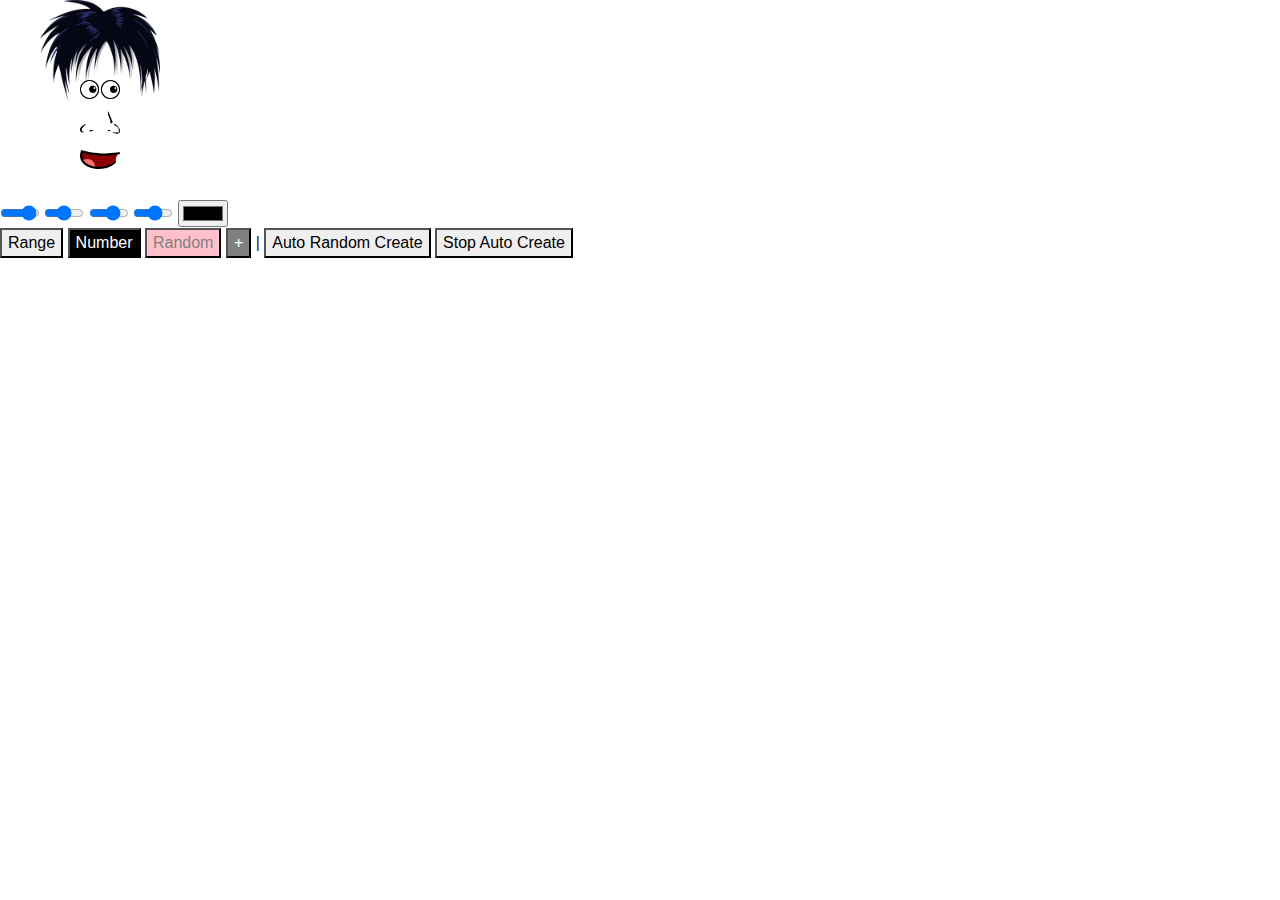
<file: assessment2/index.html>
<!DOCTYPE html>
<html>
    <head>
        <title>Assessment 2 - Avatar creator</title>
        <link href="preview.css" rel="stylesheet" type="text/css" />
        <link href="controls.css" rel="stylesheet" type="text/css" />
        <link rel="stylesheet" href="https://maxcdn.bootstrapcdn.com/bootstrap/4.0.0/css/bootstrap.min.css" integrity="sha384-Gn5384xqQ1aoWXA+058RXPxPg6fy4IWvTNh0E263XmFcJlSAwiGgFAW/dAiS6JXm" crossorigin="anonymous">
    </head>
  
    <body>
        <div id="preview">
            <img id="hair" class="items" src="img/hair1.png" />
            <img id="eyes" class="items" src="img/eyes1.png" />
            <img id="nose" class="items" src="img/nose1.png" />
            <img id="mouth" class="items" src="img/mouth1.png" />
        </div>
        
        <div id="controls">
            <input id="slide1" type="range" min="0" max="70" value="60" class="slider" />
            <input id="slide2" type="range" min="0" max="40" value="20" class="slider" />
            <input id="slide3" type="range" min="0" max="30" value="20" class="slider" />
            <input id="slide4" type="range" min="0" max="35" value="20" class="slider" />
            <input id="colorimp" type="color" />
            <br/>
            <button id="range">Range</button>
            <button id="number">Number</button>
            <button id="random">Random</button>
            <button id="plus">+</button>
            |
            <button id="auto">Auto Random Create</button>
            <button id="stop">Stop Auto Create</button>
        </div>
        
        <div class = "container-fluid">
            <div id="display" class = "row"></div>   
        </div>
        
         <script src="https://code.jquery.com/jquery-3.2.1.slim.min.js" integrity="sha384-KJ3o2DKtIkvYIK3UENzmM7KCkRr/rE9/Qpg6aAZGJwFDMVNA/GpGFF93hXpG5KkN" crossorigin="anonymous"></script>
        <script src="https://cdnjs.cloudflare.com/ajax/libs/popper.js/1.12.9/umd/popper.min.js" integrity="sha384-ApNbgh9B+Y1QKtv3Rn7W3mgPxhU9K/ScQsAP7hUibX39j7fakFPskvXusvfa0b4Q" crossorigin="anonymous"></script>
        <script src="https://maxcdn.bootstrapcdn.com/bootstrap/4.0.0/js/bootstrap.min.js" integrity="sha384-JZR6Spejh4U02d8jOt6vLEHfe/JQGiRRSQQxSfFWpi1MquVdAyjUar5+76PVCmYl" crossorigin="anonymous"></script>
        <script src="preview.js"></script>
        <script src="controls.js"></script>
    </body>
</html>
</file>
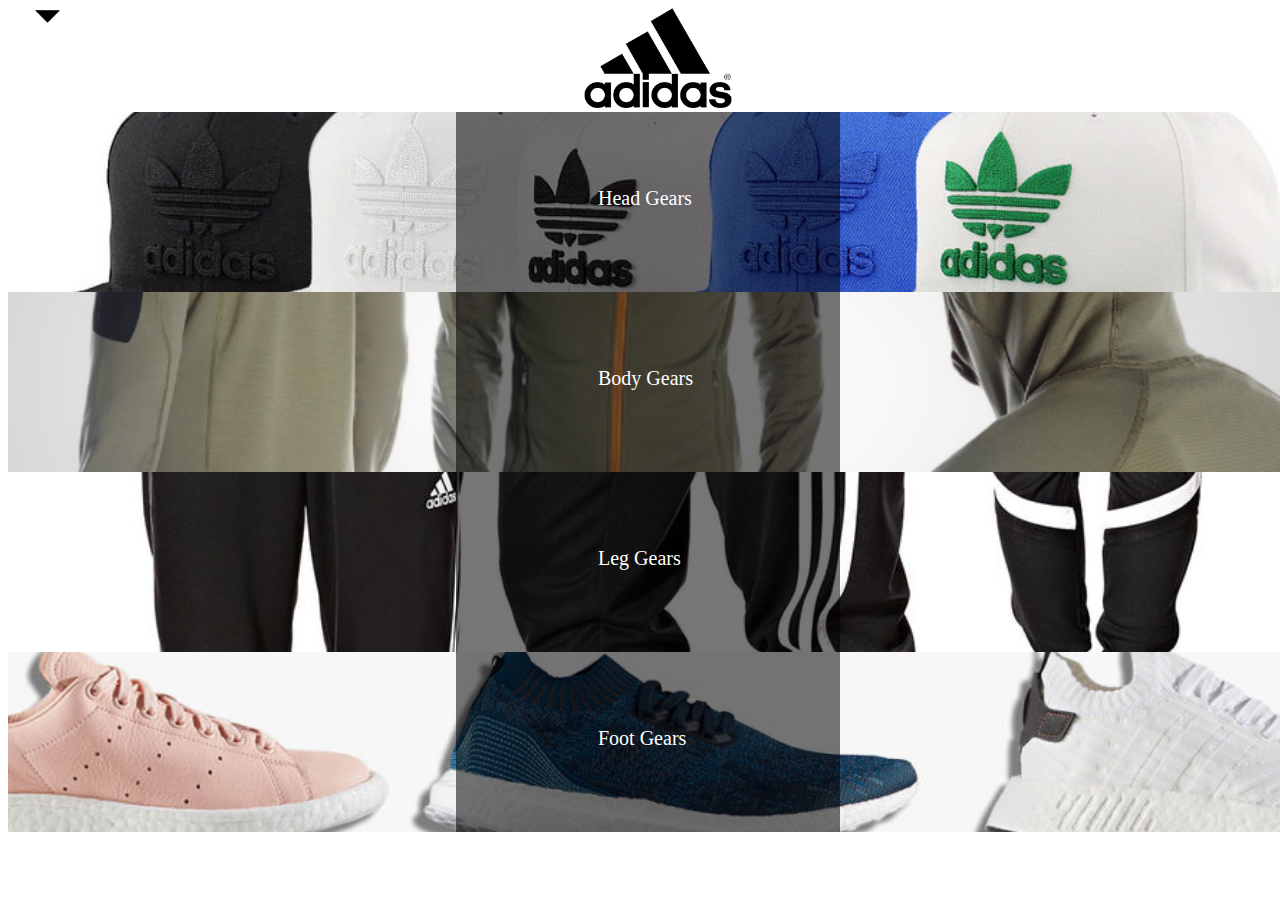
<file: midterm/index.html>
<!DOCTYPE html>
<html>
    <head>
        <title></title>
        <link href="index.css" rel="stylesheet" type="text/css" />
        <link href="menu.css" rel="stylesheet" type="text/css" />
    </head>
    
    <body>
        <div id="menu">
            <img src="imgs/down.png" id="downImg" />
            <div id="links">
                <a href="index.html">Home</a>
                <hr />
                <a href="demo.html">Demo</a>
            </div>
        </div>
        
        <div id="home">
            <div id="header">
                <img src="imgs/logo.png" id="logo" />
            </div>
            <div id="navigation">
                <div id="bg1" class="item">
                    <div class="subTitleBox">
                        <div class="subTitle">Head Gears</div>
                    </div>
                </div>
                <div id="bg2" class="item">
                    <div class="subTitleBox">
                        <div class="subTitle">Body Gears</div>
                    </div>
                </div>
                <div id="bg3" class="item">
                    <div class="subTitleBox">
                        <div class="subTitle">Leg Gears</div>
                    </div>
                </div>
                <div id="bg4" class="item">
                    <div class="subTitleBox">
                        <div class="subTitle">Foot Gears</div>
                    </div>
                </div>
            </div>
        </div>
        
        <div id="main">
            <div id="mcontents">
                <div id="title"></div>
                <hr />
                <div id="img1" class="mainImg"></div>
                <div id="img2" class="mainImg"></div>
                <div id="img3" class="mainImg"></div>
            </div>
        </div>
        
        <script src="index.js"></script>
        <script src="menu.js"></script>
    </body>
</html>
</file>
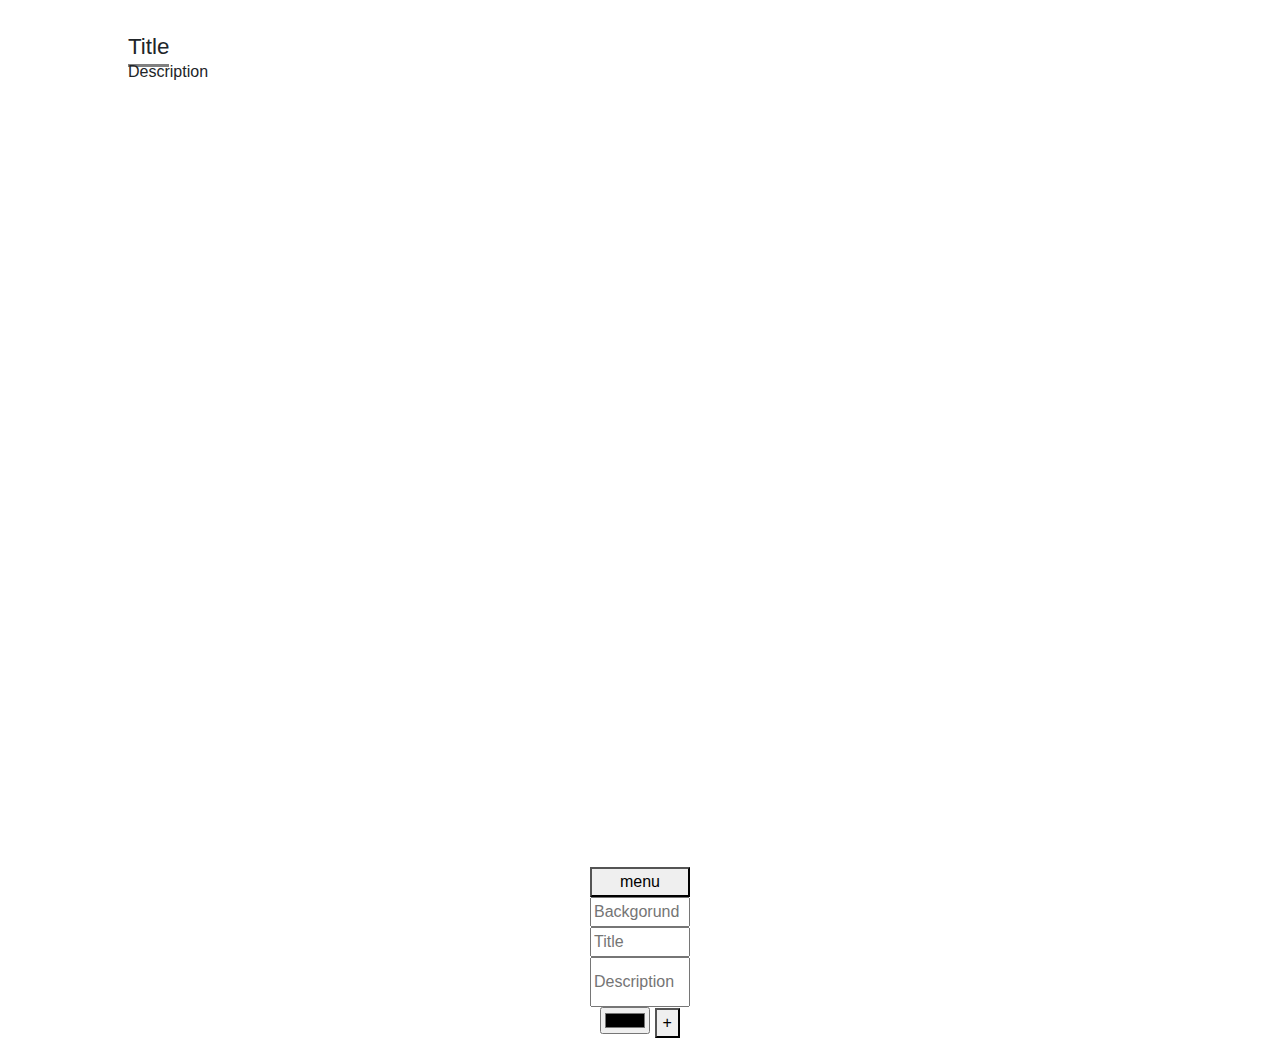
<file: review2/index.html>
<!DOCTYPE html>
<html>
    <head>
        <title>Review2</title>
        <link href="index.css" rel="stylesheet" type="text/css" />
        <link rel="stylesheet" href="https://maxcdn.bootstrapcdn.com/bootstrap/4.0.0/css/bootstrap.min.css" integrity="sha384-Gn5384xqQ1aoWXA+058RXPxPg6fy4IWvTNh0E263XmFcJlSAwiGgFAW/dAiS6JXm" crossorigin="anonymous">
    </head>
    
    <body>
        <div id="controls">
            <button id="menu">menu</button>
            <br />
            <input type="text" placeholder="Backgorund" id="BgImg"/>
            <br />
            <input type="text" placeholder="Title" id="TitleC"/>
            <br />
            <input type="text" placeholder="Description" id="DesC"/>
            <br />
            <input type="color" id="TextC"/>
            <button id="plus">+</button>
        </div>
        <div id="display">
            <div id="background" class="backgrounds container-fluid">
                <div id="TitleD" class="DisplayTitle">Title</div>
                <div id="DesD" class="DisplayDesc">Description</div>
                <div class="row" id="display2"></div>
            </div>
        </div>
        <script src="https://code.jquery.com/jquery-3.2.1.slim.min.js" integrity="sha384-KJ3o2DKtIkvYIK3UENzmM7KCkRr/rE9/Qpg6aAZGJwFDMVNA/GpGFF93hXpG5KkN" crossorigin="anonymous"></script>
        <script src="https://cdnjs.cloudflare.com/ajax/libs/popper.js/1.12.9/umd/popper.min.js" integrity="sha384-ApNbgh9B+Y1QKtv3Rn7W3mgPxhU9K/ScQsAP7hUibX39j7fakFPskvXusvfa0b4Q" crossorigin="anonymous"></script>
        <script src="https://maxcdn.bootstrapcdn.com/bootstrap/4.0.0/js/bootstrap.min.js" integrity="sha384-JZR6Spejh4U02d8jOt6vLEHfe/JQGiRRSQQxSfFWpi1MquVdAyjUar5+76PVCmYl" crossorigin="anonymous"></script>
        <script src="index.js"></script>
    </body>
</html>
</file>
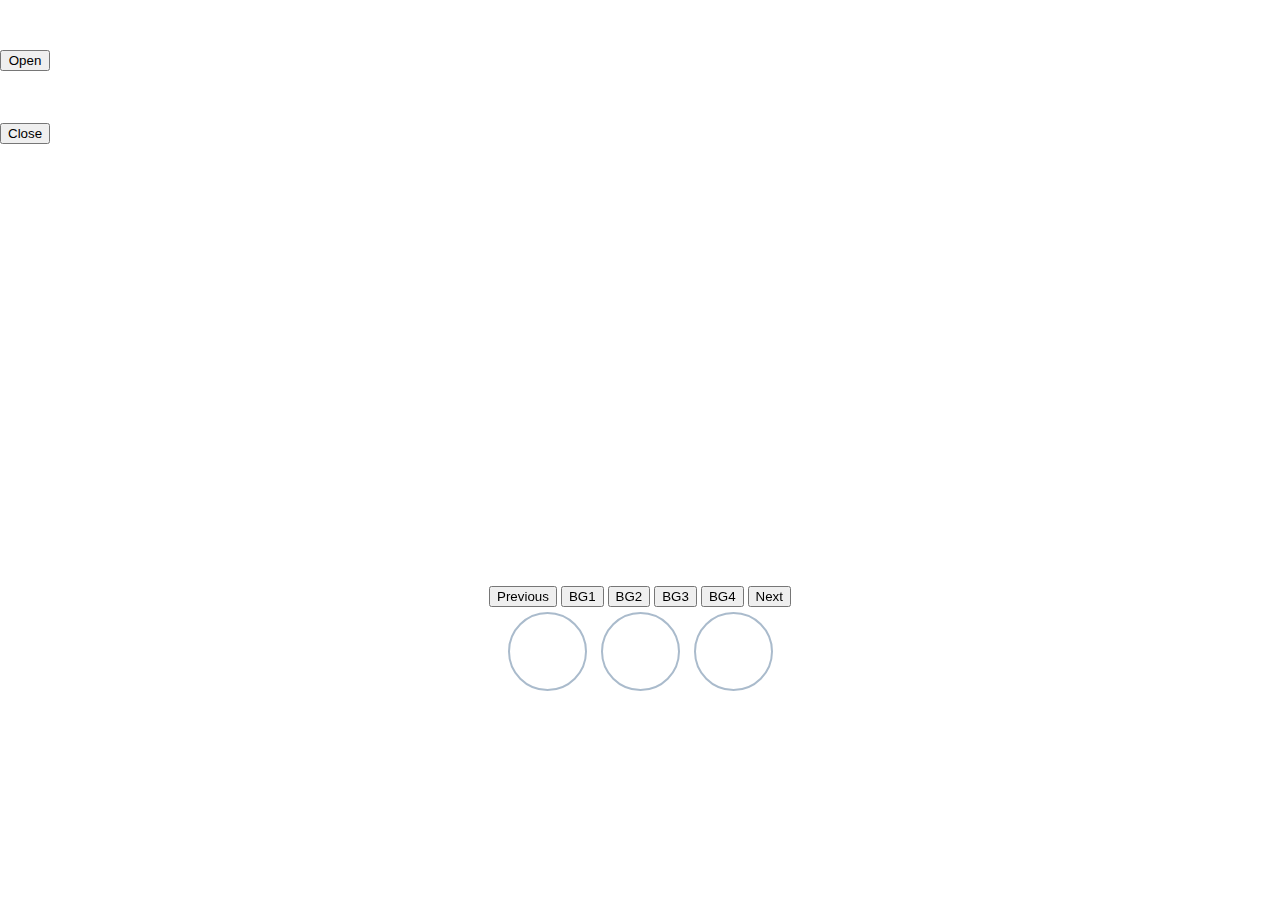
<file: Test/index.html>
<!DOCTYPE html>
<html>
	<head>
		<title>test</title>
        <link href="index.css" tyoe="text/css" rel="stylesheet" />
        <link href="menu.css" tyoe="text/css" rel="stylesheet" />        
	</head>
	
	<body>
		<div id="bg"></div>

		<div id="app1">
            <div id="zoom">
                <div id="zoomControls">
                    <button id="plus">+</button>
                    <button id="minus">-</button>
                </div>
            </div>
            <div id="controls">
                <button id="Previous">Previous</button>
                <button id="BG1">BG1</button>
                <button id="BG2">BG2</button>
                <button id="BG3">BG3</button>
                <button id="BG4">BG4</button>
                <button id="Next">Next</button>
                <br />
                <div id="ch1" class="bgthumbs"></div>
                <div id="ch2" class="bgthumbs"></div>
                <div id="ch3" class="bgthumbs"></div>
            </div>
        </div>

		<div id="menu">
            <button id="MakeBG">Make BG</button>
            <button id="Reset">Reset</button>
            <button id="HideApp">Hide App</button>
            <button id="ShowApp">Show App</button>
            <button id="Open">Open</button>
            <button id="Close">Close</button>            
		</div>

        <script src="index.js"></script>
        <script src="menu.js"></script>
    </body>
</html>
</file>
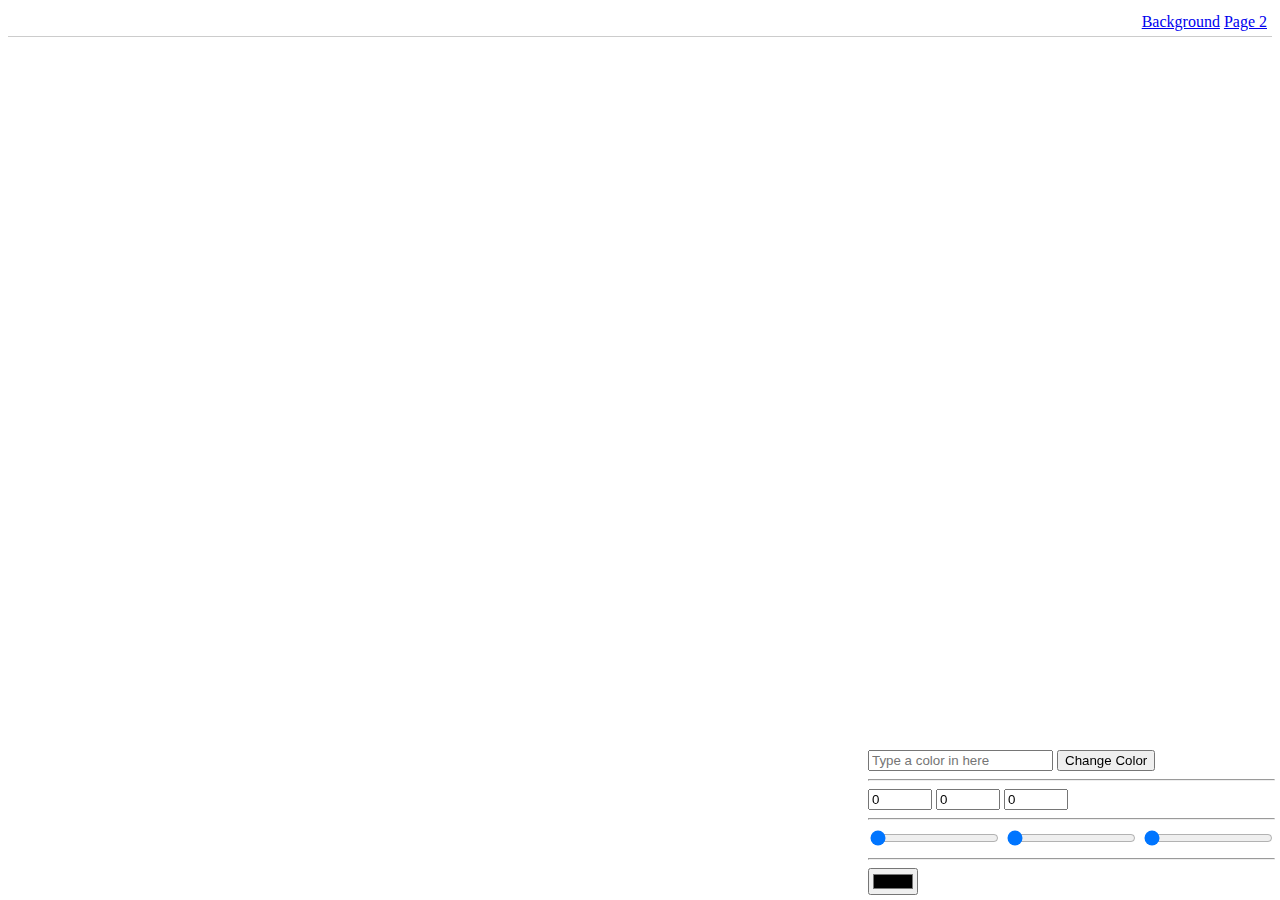
<file: tutorial34/index.html>
<!DOCTYPE html>
<html>
    <head>
        <title>Tutorial 3</title>
        <link href="index.css" rel="stylesheet" type="text/css" />
    </head>
    
    <body>
        <div id="menu">
            <a href="index.html">Background</a>
            <a href="page2.html">Page 2</a>
        </div>
        
        <div id="controls">
            <input type="text" id="bgText" placeholder="Type a color in here" />
            <button id="change">Change Color</button>
            <hr />
            
            <input type="number" min="0" max="255" value="0" id="red" />
            <input type="number" min="0" max="255" value="0" id="green" />
            <input type="number" min="0" max="255" value="0" id="blue" />
            <hr />
            
            <input type="range" min="0" max="255" value="0" id="rred" />
            <input type="range" min="0" max="255" value="0" id="rgreen" />
            <input type="range" min="0" max="255" value="0" id="rblue" />     
            <hr />
            
            <input type="color" id="colorInp" />
        </div>
        
        <div id="display"></div>
        
        <script src="index.js"></script>
    </body>
</html>
</file>
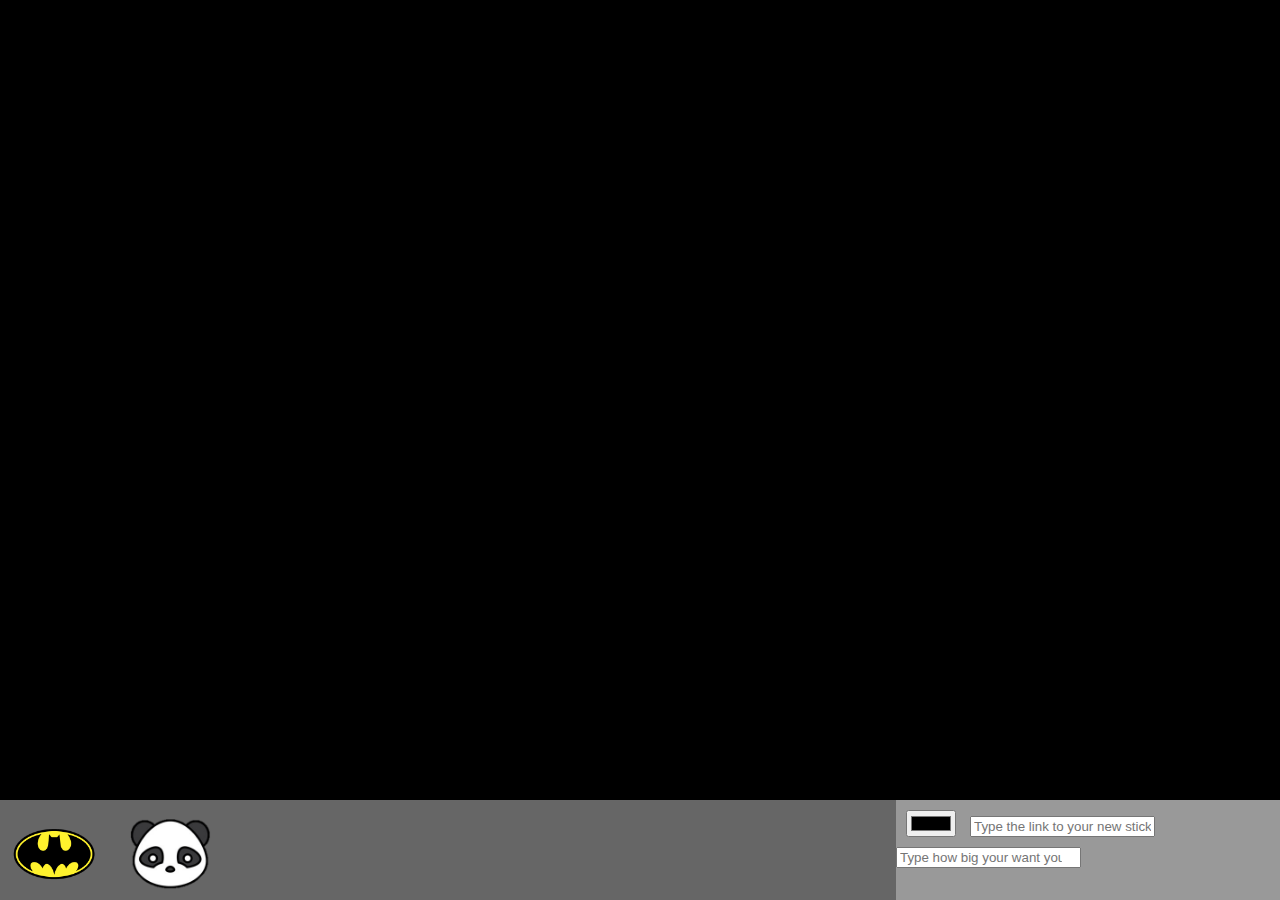
<file: tutorial5/index.html>
<!DOCTYPE html>
<html>
    <head>
        <title>Tutorial 5</title>
        <link href="index.css" rel="stylesheet" type="text/css" />
    </head>
    
    <body>
        <div id="controls">
            <div id="stickers">
                <img src="imgs/1.png" class="stickers" id="st1" />
                <img src="imgs/2.png" class="stickers" id="st2" />
            </div>
            <div id="inputs">
                <input type="color" id="bgcolor" />
                <input type="text" id="stickerUrl" placeholder="Type the link to your new sticker" />
                <input type="number" id = "stickerHeight" placeholder="Type how big your want your sticker to be" />
            </div>
        </div>
        <div id="display">
            <img id="cursor" />
        </div>
        <script src="index.js"></script>
    </body>
</html>
</file>
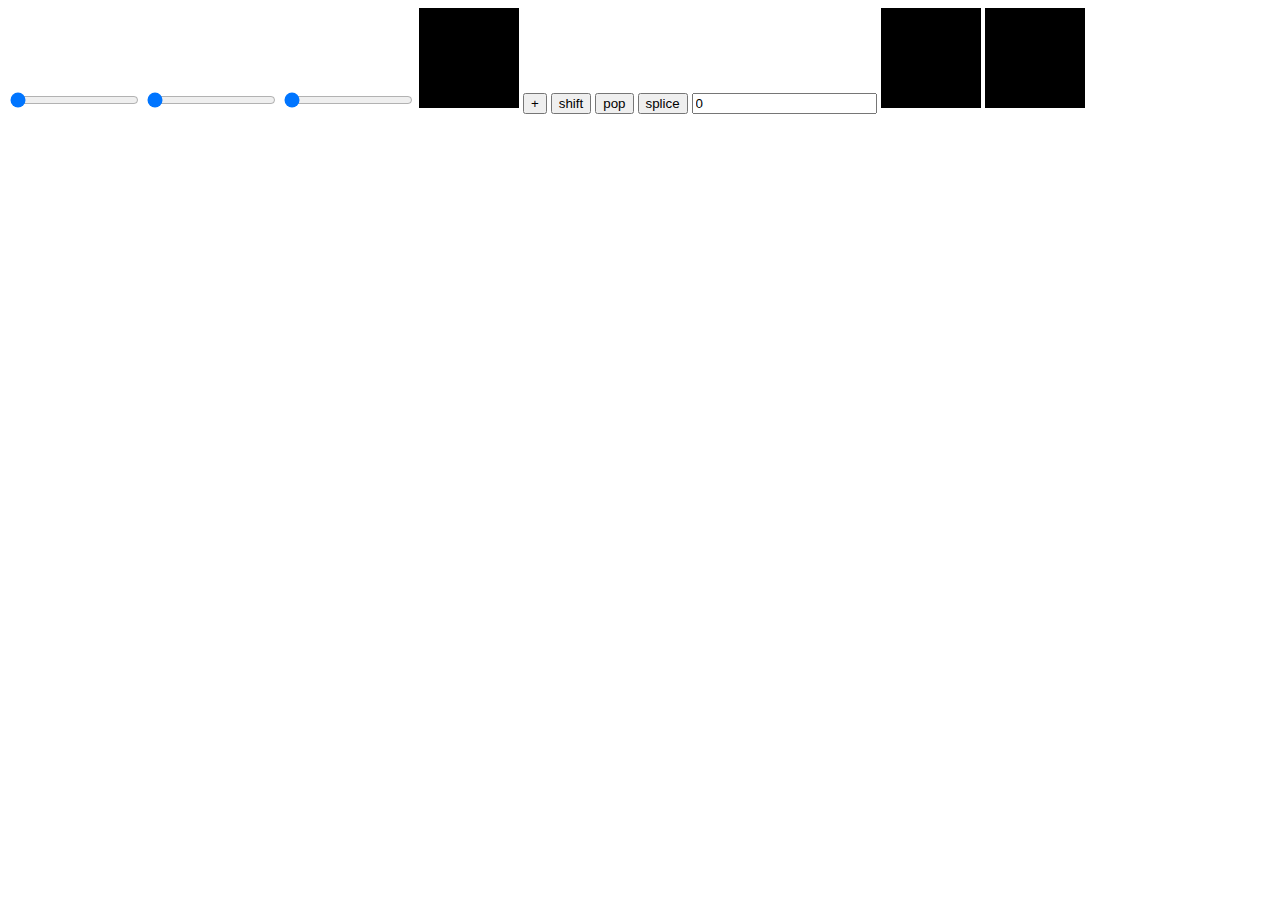
<file: Tutorial678/index.html>
<!DOCTYPE html>
<html>
    <head>
        <title>Tutorial 6-8</title>
        <link href="index.css" rel="stylesheet" type="text/css" />
    </head>
    
    <body>
        <div id="controls">
            <div id="myInputs">
                <input type="range" id="redRange" value="0" min="0" max="255" />
                <input type="range" id="greenRange" value="0" min="0" max="255" />
                <input type="range" id="blueRange" value="0" min="0" max="255" />
            </div>
            <div id="previewBox" class="boxes"></div>
            <button id="addColor">+</button>
            <button id="shiftColor">shift</button>
            <button id="popColor">pop</button>
            <button id="spliceColor">splice</button>
            <input type="number" value="0" min="0" id="spliceIndex" />
            <div id="averageBox" class="boxes"></div>
            <div id="mixBox" class="boxes"></div>
        </div>
        
        <div id="display"></div>
        <script src="index.js"></script>
    </body>
</html>
</file>
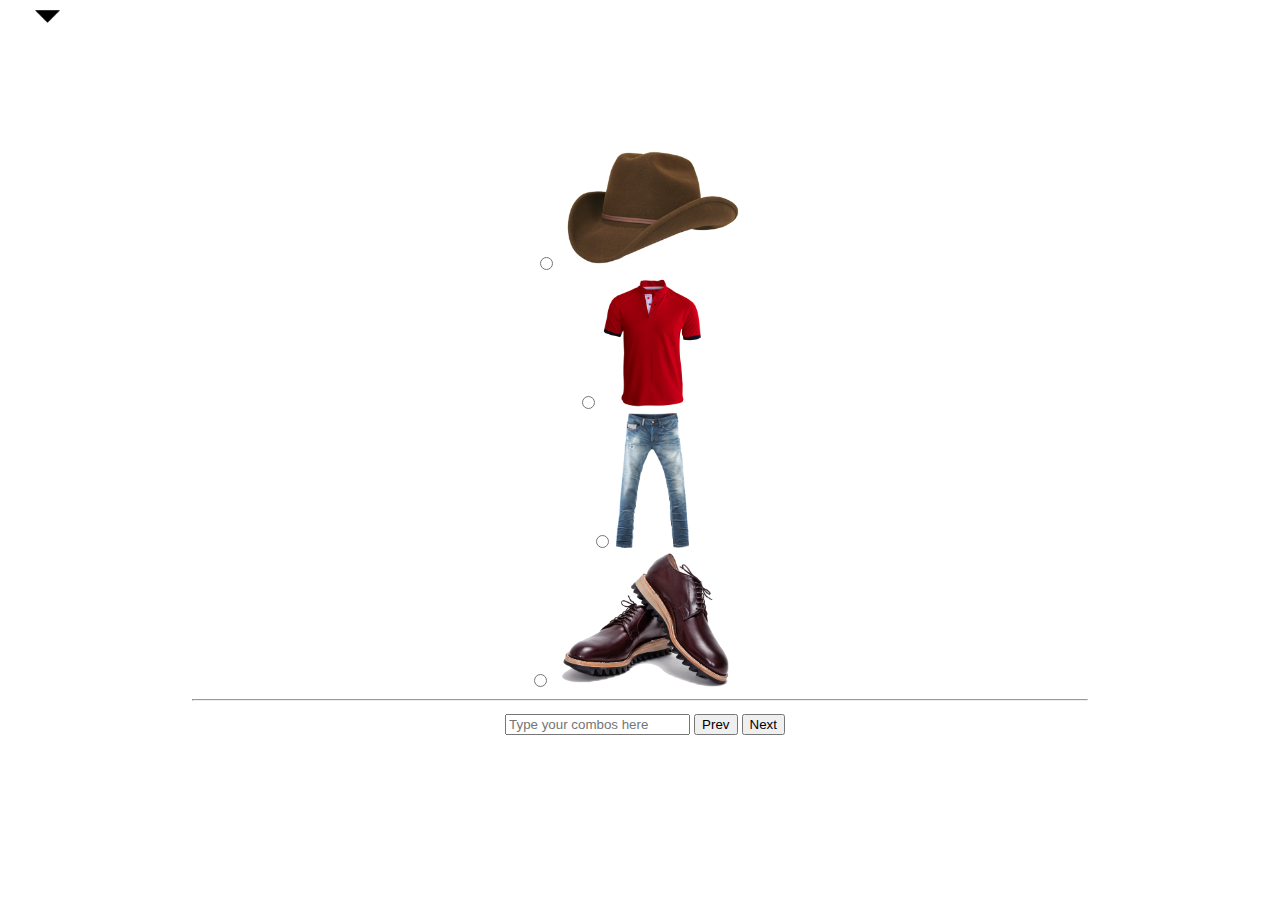
<file: midterm/demo.html>
<!DOCTYPE html>
<html>
    <head>
        <title></title>
        <link href="demo.css" rel="stylesheet" type="text/css" />
        <link href="menu.css" rel="stylesheet" type="text/css" />
    </head>
    
    <body>
        <div id="menu">
            <img src="imgs/down.png" id="downImg" />
            <div id="links">
                <a href="index.html">Home</a>
                <hr />
                <a href="demo.html">Demo</a>
            </div>
        </div>
        
        <div id="demo">
            <div id="button1">
                <input type="radio" name="cont" id="choice1" />
                <img src="imgs/gears/h1.png" id="img1" />
            </div>
                
            <div id="button2">
                <input type="radio" name="cont" id="choice2" />
                <img src="imgs/gears/b1.png" id="img2" />
            </div>

            <div id="button3">
                <input type="radio" name="cont" id="choice3" />
                <img src="imgs/gears/l1.png" id="img3" />
            </div>

            <div id="button4">
                <input type="radio" name="cont" id="choice4" />
                <img src="imgs/gears/f1.png" id="img4" />
            </div>
            <hr />
            <div id="bottom">
                <input type="text" id="bgText" placeholder="Type your combos here" />
                <button id="prev">Prev</button>
                <button id="next">Next</button>
            </div>
        </div>
        
        <script src="demo.js"></script>
        <script src="menu.js"></script>        
    </body>
</html>
</file>
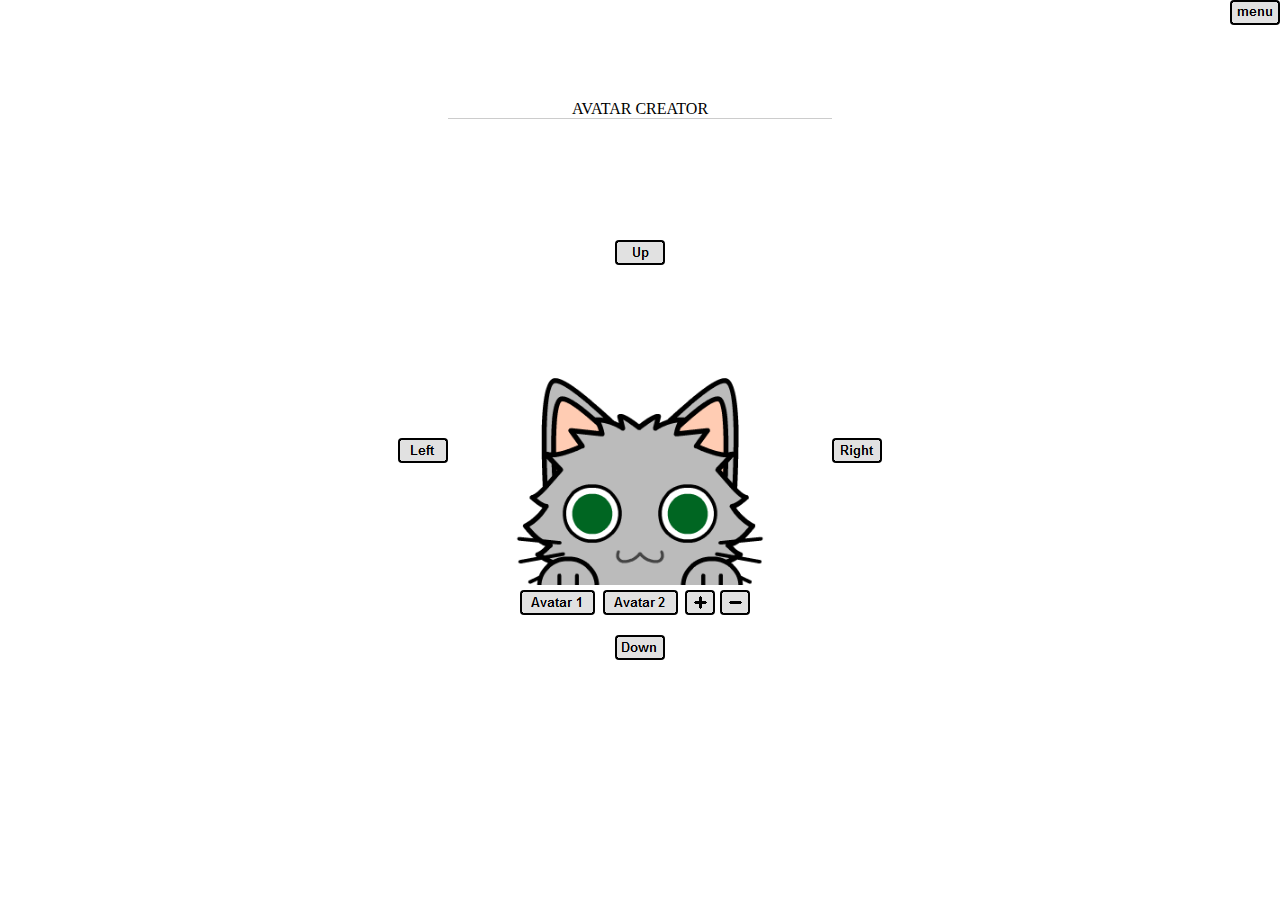
<file: practiceTest/test.html>
<!DOCTYPE html>
<html>
	<head>
		<title>practice test</title>
        <link href="test.css" tyoe="text/css" rel="stylesheet" />
	</head>
	
	<body>
		<div id="header">AVATAR CREATOR
		</div>

		<div id="center">
            <img src="ava1.png" id="img1" />
            <div id = "buttons">
                <img src="left.png" id="left" class="button" />
                <img src="right.png" id="right" class="button" />
                <img src="up.png" id="top" class="button" />
                <img src="down.png" id="bot" class="button" />
                <img src="avatar1.png" id="avatar1" class="button" />
                <img src="avatar2.png" id="avatar2" class="button" />
                <img src="plus.png" id="plus" class="button" />
                <img src="minus.png" id="minus" class="button" />
            </div>
		</div>

		<div id="menu">
            <img src="menu.png" id="menuButton" class="button" />
            <img src="but1.png" id="but1" class="menuImg" />
            <img src="but2.png" id="but2" class="menuImg" />
            <img src="but3.png" id="but3" class="menuImg" />            
		</div>
        
        <div id="extraImgs">
            <img src="hat.png" id="hat"  class="extraImg" />
            <img src="shirt.png" id="shirt" class="extraImg" />
            <img src="bow.png" id="bow" class="extraImg" />            
        </div>
        
        <script src="test.js"></script>
    </body>
</html>
</file>
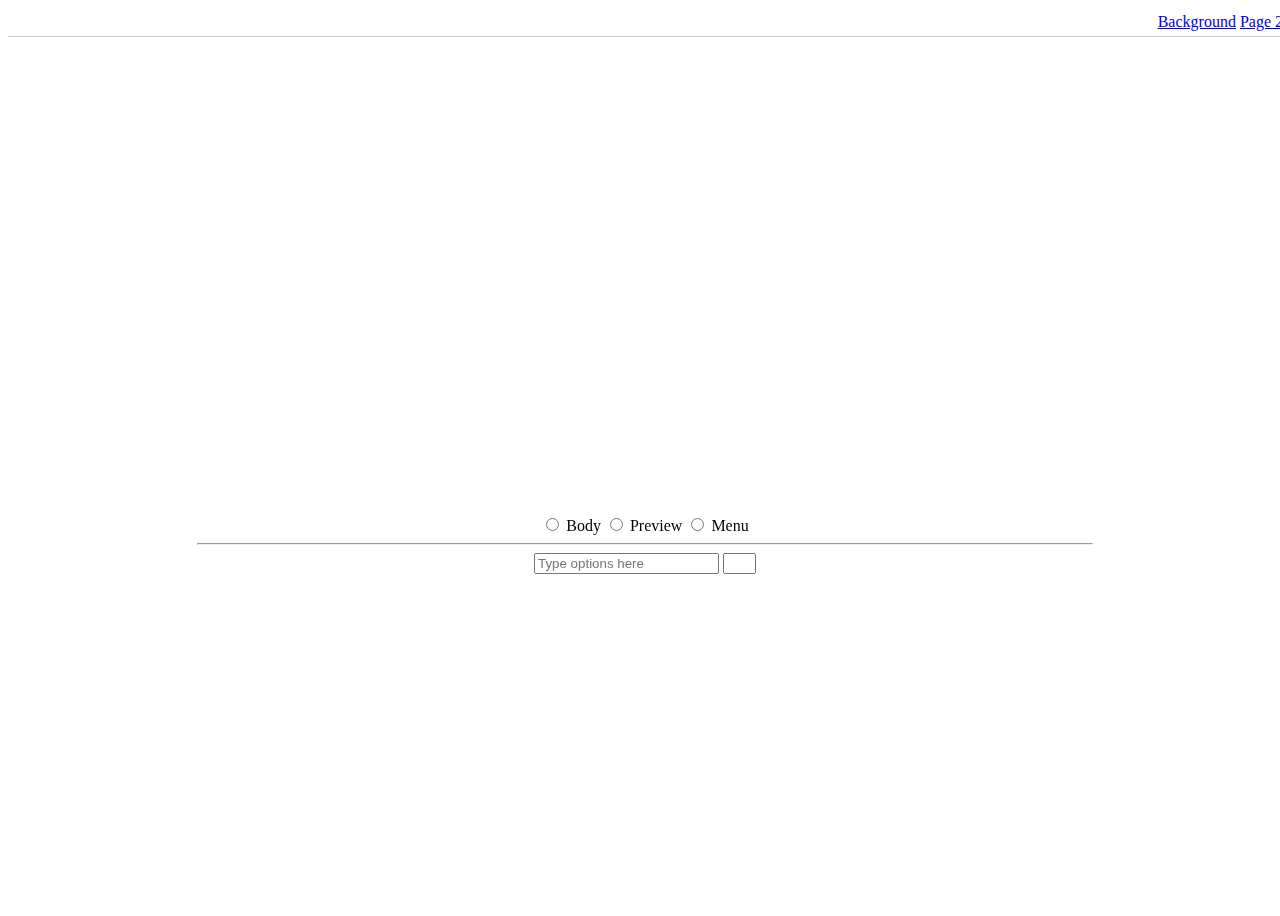
<file: tutorial34/page2.html>
<!DOCTYPE html>
<html>
    <head>
        <title>Tutorial 3</title>
        <link href="page2.css" rel="stylesheet" type="text/css" />
    </head>
    
    <body>
        <div id="menu">
            <a href="index.html">Background</a>
            <a href="page2.html">Page 2</a>
        </div>
        
        <div id="display">
            <div id="preview"></div>
            <div id="controls">
                <input type="radio" name="cont" id="choice1" />
                <label for="choice1">Body</label>
                
                <input type="radio" name="cont" id="choice2" />
                <label for="choice2">Preview</label>
                
                <input type="radio" name="cont" id="choice3" />
                <label for="choice3">Menu</label>
                <hr />
                <input type="text" id="bgText" placeholder="Type options here" />
                <input type="number" id="picChooser" />
            </div>
            
        </div>
        <script src="page2.js"></script>
    </body>
</html>
</file>
<file: assessment2/preview.css>
/*=======DO NOT TOUCH THIS FILE============*/
#preview {
  width:200px;
  height:200px;
  position:relative;
}

.items {
  width:auto;
  height:auto;
  position:absolute;
  left:0;
  right:0;
  margin:auto;
}
</file>
<file: assessment2/controls.css>
.slider {
    width:40px;
}

#number {
    color:white;
    background-color:black;
}

#random {
    color:gray;
    background-color:pink;
}

#plus {
    color:white;
    background-color:gray;
}

.dispImg {
    height:100px !important;
    width:100px !important;
    position:relative;
}
</file>
<file: midterm/index.css>
#body {
    margin:0px;
}

#home {
    width:100vw;
}

#header {
    width:100vw;
    text-align:center;
    padding-left:10px;
    padding-right:10px;
}

#logo {
    height:100px;
}

#navigation {
    width:100%;
}

.item {
    width:100%;
    height:20vh;
    position:relative;
    background-size:cover;
    background-position:center;
}

.subTitleBox {
    width:30%;
    height:100%;
    margin:auto;
    background-color:#0008;
}

.subTitle {
    position:absolute;
    left:0px;
    right:0px;
    top:0px;
    bottom:0px;
    margin:auto;
    width:100px;
    height:30px;
    font-size:20px;
    color:#FFF;
}

#bg1 {
    background-image:url(imgs/bg1.jpg);
}

#bg2 {
    background-image:url(imgs/bg2.jpg);
}

#bg3 {
    background-image:url(imgs/bg3.jpg);
}

#bg4 {
    background-image:url(imgs/bg4.jpg);
}

#main {
    position:fixed;
    top:0px;
    left:0px;
    width:100vw;
    height:100vh;
    background-color:#0007;
    display:none;
}

#mcontents {
    position:absolute;
    left:0px;
    right:0px;
    top:0px;
    bottom:0px;
    margin:auto;
    width:70%;
    height:40%;
    background-color:white;
}

#title {
    text-align:center;
    font-size:20px;
}

.mainImg {
    background-size:18vh;
    background-repeat:no-repeat;
    background-position:center;
}

#img1, #img2, #img3 {
    position:absolute;
    top:0px;
    bottom:0px;
    margin:auto;
}

#img1 {
    left:0px;   
    right:40%;
}

#img2 {
    left:0px;   
    right:0px;
}

#img3 {
    left:40%;   
    right:0px;
}
</file>
<file: midterm/menu.css>
#menu {
    position:fixed;
    left:0px;
    top:-80px;
    text-align:center;
    padding:15px;
}

#downImg {
    position:absolute;
    height:25px;
    bottom:-25px;
}
</file>
<file: review2/index.css>
#controls {
    position:absolute;
    width:100px;
    text-align:center;
    bottom:-138px;
    left:0px;
    right:0px;
    margin:auto;
    transition:bottom 0.5s;
    z-index:50;
}

#menu {
    width:100%;
}

#BgImg {
    width:100%;
}

#TitleC {
    width:100%;
}

#DesC {
    width:100%;
    height:50px;
}

html, body {
    overflow-x: hidden;
}

#display {
    position:absolute;
    top:0px;
    left:0px;
    width:100vw;
}

#display2 {
    position:absolute;
    top:300px;
    width:100vw;
}

.backgrounds {
    position:relative;
    width:100%;
    height:300px;
    background-size:cover;
}

.DisplayTitle {
    position:absolute;
    left:10%;
    top:10%;
    border-bottom:3px solid grey;
    font-size:140%
}

.DisplayDesc {
    position:absolute;
    left:10%;
    top:20%;
}
</file>
<file: Test/index.css>
#app1 {
    position:fixed;
    width:70vw;
    height:70vh;
    margin:auto;
    left:0px;
    right:0px;
    top:0px;
    bottom:0px;
}

#zoom {
    position:relative;
    width:100%;
    height:70%;
    background-size:cover;
    background-position:center;
    background-repeat:no-repeat;
    margin-bottom:10px;
    max-width:100%;
    max-height:70%;
}

#zoomControls {
    position:absolute;
    right:0px;
    top:0px;
    width:75px;
    display:none;
}

#plus, #minus {
    width:100%;
}

#controls {
    text-align:center;
}

.bgthumbs {
    display:inline-block;
    width:75px;
    height:75px;
    margin:5px;
    border-radius:100px;
    border:2px solid #ABC;
    background-repeat:no-repeat;
    background-size:cover;
    background-position:center;
}

#bg {
    position:fixed;
    left:0px;
    top:0px;
    width:100vw;
    height:100vh;
    z-index:-1;
    background-size:cover;
    background-position:bottom;
}
</file>
<file: tutorial34/index.css>
#menu {
    border-bottom:1px solid #CCC;
    padding:5px;
    text-align:right;
}

#controls {
    position:fixed;
    bottom:0px;
    right:0px;
    padding:5px;
}

#display {
    width:70vw;
    height:50vh;
    position:fixed;
    left:0px;
    right:0px;
    top:0px;
    bottom:0px;
    margin:auto;
}
</file>
<file: tutorial5/index.css>
#display {
    width:100vw;
    height:100vh;
    position:fixed;
    left:0px;
    top:0px;
    background-color:#000;
    z-index:-1;
}

#controls {
    position:fixed;
    bottom:0px;
    left:0px;
    height:100px;
    width:100vw;
    background-color:#CCC;
}

#stickers {
    width:70%;
    height:100%;
    position:absolute;
    left:0px;
    top:0px;
    background-color:#666;
    overflow: auto;
}

#inputs {
    position:absolute;
    right:0px;
    top:0px;
    width:30%;
    height:100%;
    background-color:#999;
}

#bgcolor {
    margin:10px;
}

.stickers {
    height:90%;
    margin:1%;
}

.displayStickers {
    height:100px;
    width:auto;
    position:absolute;
}

#cursor {
    position:fixed;
    height:50px;
}
</file>
<file: Tutorial678/index.css>
#myInputs {
    display:inline-block;
    height:100px;
}

.boxes {
    background-color:rgb(0,0,0);
    height:100px;
    width:100px;
    display:inline-block;
}

.swatches {
    width:50px;
    height:50px;
    display:inline-block;
}
</file>
<file: midterm/demo.css>
#demo {
    position:absolute;
    left:0px;
    right:0px;
    top:0px;
    bottom:0px;
    margin:auto;
    width:70vw;
    height:70vh;
}

#img1, #img2, #img3, #img4 {
    height:15vh;
}

#button1, #button2, #button3, #button4 {
    text-align:center;
}

#bottom {
    position:absolute;
    width:100%;
    height:30%;
    padding:5px;
    text-align:center;
}
</file>
<file: practiceTest/test.css>
#header {
    text-align:center;
    position:absolute;
    left:0px;
    right:0px;
    top:100px;
    margin:auto;
    width:30vw;
    border-bottom: 1px solid #CCC;
}

#center {
    position:absolute;
    left:0px;
    right:0px;
    top:0px;
    bottom:0px;
    margin:auto;
    width:30vw;
    height:30vh;
    text-align:center;
}

#img1 {
    height:30vh;
}

.button {
    margin:auto;
    position:absolute;
    border-radius:4px; 
}

#buttons {
    opacity:1;
    transition:opacity 2s;
}

#top, #bot {
    left:0px;
    right:0px;
}

#top {
    top:-75px;
}

#bot {
    bottom:-75px;
}

#left, #right {
    top:0px;
    bottom:0px;
}

#left {
    left:-50px;
}

#right {
    right:-50px;
}

#avatar1, #avatar2, #plus, #minus {
    bottom:-30px;
    right:0px;
}

#avatar1 {
    left:-165px;
}

#avatar2 {
    left:0px;
}

#plus {
    left:120px;
}

#minus {
    left:190px;
}

#menu {
    position:absolute;
    top:0px;
    right:-75px;
    width:75px;
    transition: right 1s;
}

#menuButton {
    width:50px;
    position:absolute;
    left:-50px;
}

.menuImg {
    width:75px;
}

.extraImg {
    position:absolute;
    display:none;
    bottom:0px;
    right:100px;
    width:150px;
    height:auto;
}

html, body {
    overflow-x: hidden;
}
</file>
<file: tutorial34/page2.css>
#menu {
    border-bottom:1px solid #CCC;
    padding:5px;
    text-align:right;
}

#display {
    width:70vw;
    height:300px;
    position:fixed;
    left:0px;
    right:0px;
    top:0px;
    bottom:0px;
    margin:auto;
}

#preview {
    width:100%;
    height:70%;
}

#controls {
    width:100%;
    height:30%;
    padding:5px;
    text-align:center;
}

body {
    height:100vh;
    width:100vw;
}

body, #preview, #menu {
    background-size:cover;
    background-position:center;
    background-repeat:none;
}

#picChooser {
    width:25px;
}
</file>
<file: Test/menu.css>
#menu {
    position:absolute;
    top:50px;
    left:-110px;
    width:100px;
    padding:5px;
    background-color:red;
    transition:left 1s;
}

#MakeBG, #Reset, #HideApp, #ShowApp {
    width:100px;
}

#Open, #Close {
    position:absolute;
    width:50px;
    right:-50px;
}

#Open {
    top:0px;
}

#Close {
    bottom:0px;
}

html, body {
    overflow-x: hidden;
    overflow-y: hidden;
}
</file>
